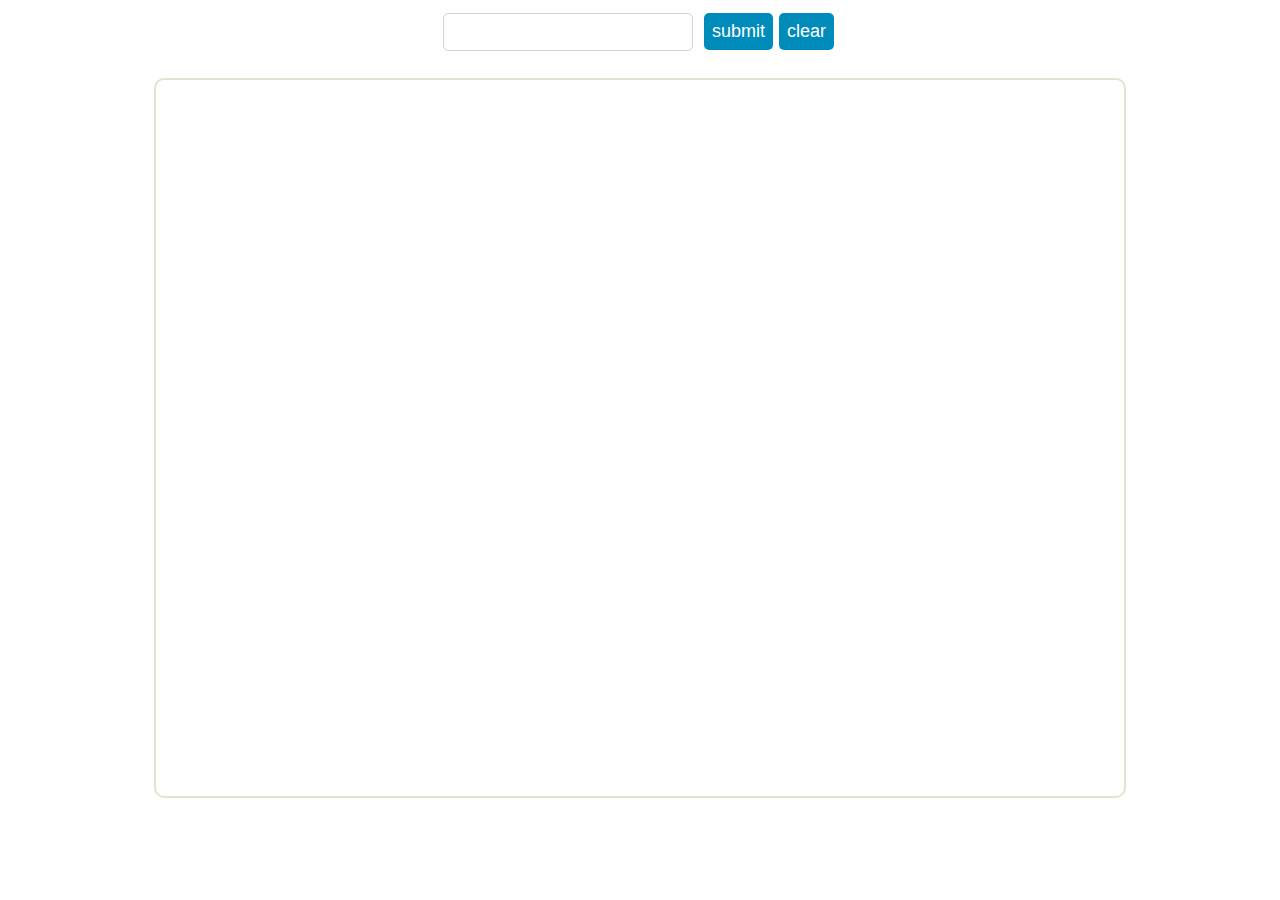
<file: index.html>
<!DOCTYPE html>
<html lang="en">

<head>
    <meta charset="UTF-8">
    <meta http-equiv="X-UA-Compatible" content="IE=edge">
    <meta name="viewport" content="width=device-width, initial-scale=1.0">

    <link rel="stylesheet" href="./index.css">
    <title>Antra</title>
</head>

<body>
    <div id="root"></div>
    
    <script src="./index.js"></script>
</body>

</html>
</file>
<file: index.css>
* {
    margin: 0;
    padding: 0;
    box-sizing: border-box;
}

html {
    font-size: 62.5%;
}

body {
    font-size: 1.6rem;
    display: flex;
    flex-direction: column;
    align-items: center;
    height: 100vh;
}

#root {
    width: 100%;
}

.container {
    width: 100%;
    padding: 0 12%;
}

.input__wrapper {
    padding: 10px;
}

.text-input {
    height: 38px;
    width: 250px;
    border-radius: 5px;
    border: solid 1px lightgray;
    margin-right: 8px;
    padding-left: 5px;
}

.button__submit {
    background-color: #008cba;
    color: white;
    border: none;
    border-radius: 5px;
    padding: 8px;
    margin: 3px;
    font-size: 1.8rem;
}

.todos {
    border: 2px solid #e6e2d3;
    border-radius: 10px;
    padding: 15px;
    height: 80vh;
    margin-top: 15px;
}

article {
    background-color: #e6e2d3;
    border-radius: 5px;
    margin: 15px 0;
    padding: 10px;
}

.todo__paragraph {
    font-size: 2rem;
}

.todo__completed {
    order: 2
}

.todo__completed p {
    text-decoration: line-through;
}

.paragraph__none {
    text-align: center;
    color: gray;
    font-size: 2.2rem;
}

.button {
    width: 35px;
    height: 35px;
    border: none;
    border-radius: 5px;
    padding: 5px;
    margin: 0 5px;
}

.flex {
    display: flex;
}

.flex-col {
    flex-direction: column;
}

.flex-center {
    align-items: center;
    justify-content: center;
}

.align-center {
    align-items: center;
}

.space-between {
    justify-content: space-between;
}

.blue {
    background-color: #008cba;
}

.red {
    background-color: #c94c4c;
}

.white {
    color: white;
}
</file>
